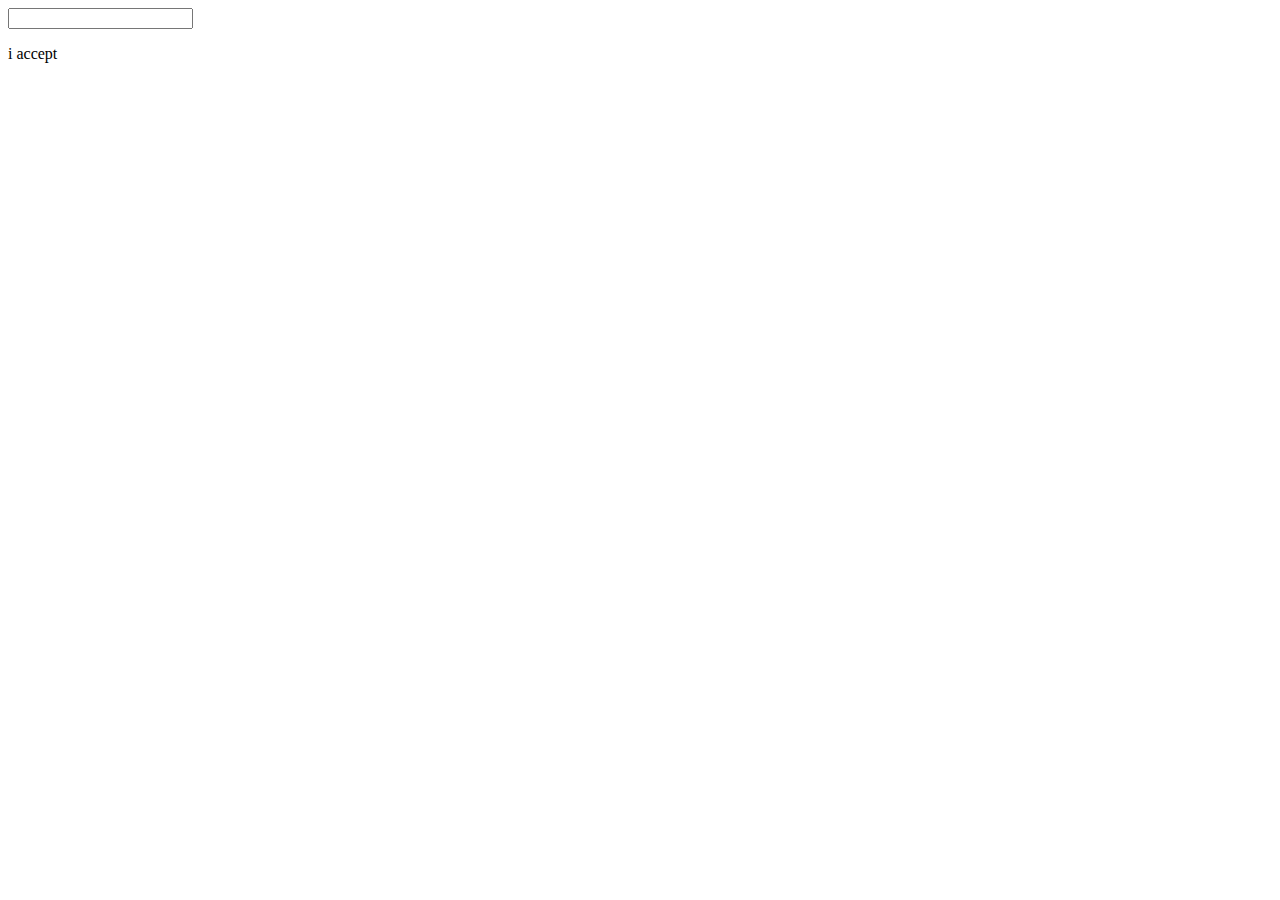
<file: bootstrap-5.1.3-dist/css/third.html>
<!DOCTYPE html>
<html lang="en">
<head>
    <meta charset="UTF-8">
    <meta http-equiv="X-UA-Compatible" content="IE=edge">
    <meta name="viewport" content="width=device-width, initial-scale=1.0">
    <title>Document</title>
</head>
<body>
    <input type="checbox"><p>i accept</p>
</body>
</html>
</file>
